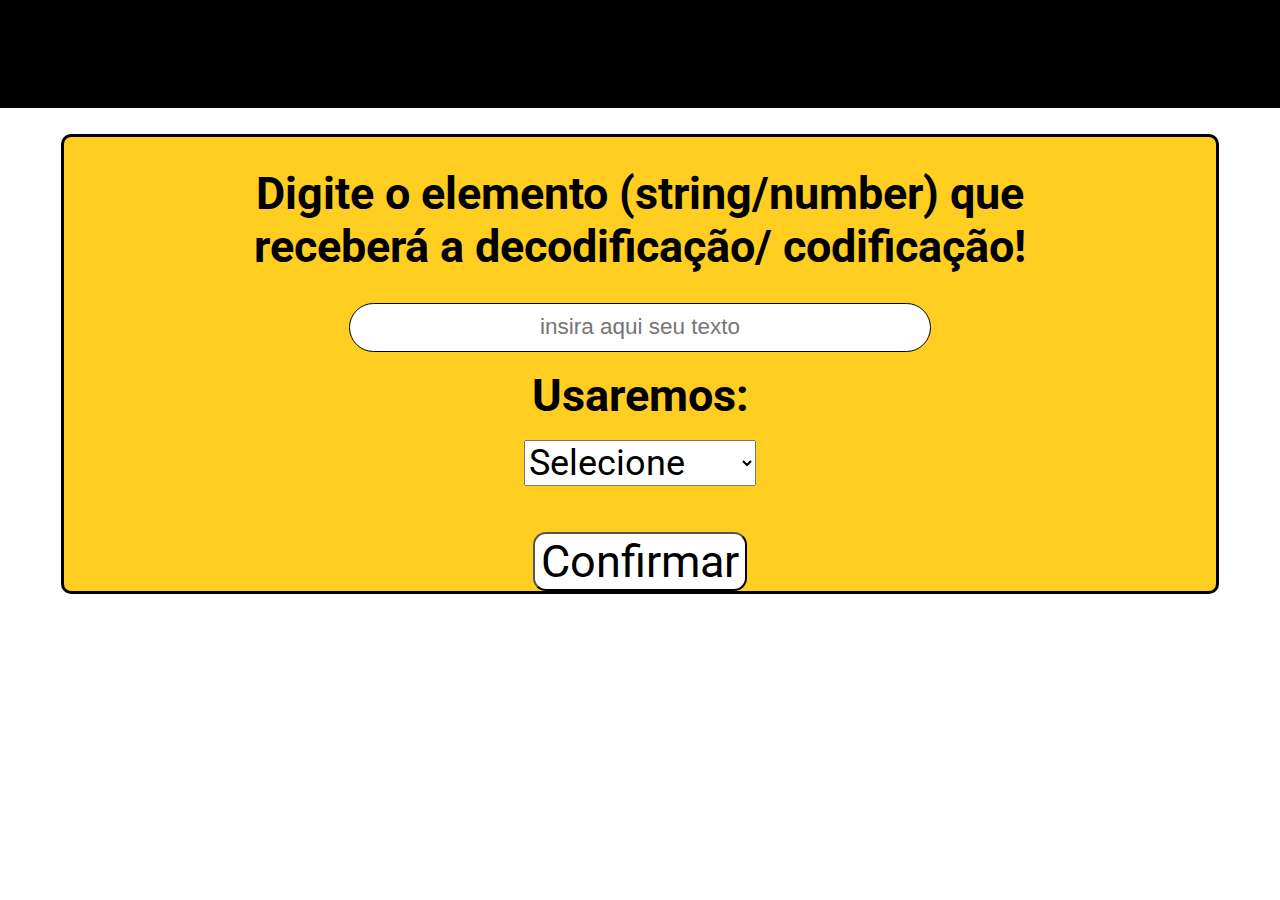
<file: index.html>
<!DOCTYPE html>
    <html lang="PT-BR">
        <head>
            <meta charset="UTF-8">
                <title>Codificação de Cifra de César e Base 64!!</title>
                    <link rel="stylesheet" href="./index.CSS">
                        <link rel="preconnect" href="https://fonts.googleapis.com">
                            <link rel="preconnect" href="https://fonts.gstatic.com" crossorigin>
                                <link href="https://fonts.googleapis.com/css2?family=Chakra+Petch:wght@500&display=swap" rel="stylesheet">
                                                                             </head>

<!-- Primeiramente teremos o nosso campo de entrada textual, onde entrará o texto a ser codificado -->
<!-- Dois campos de seleção com as opções "Cifra de César e Base 64"
     que ao selecionado, usando java e document.querySelector, innerText, exibiremos um novo campo 
     radial (radial buttoms), onde hávera os textos "Codificar" ou "Decodificar".
     Após o botão radial selecionado exibiremos um botão que se relacione com a opção desejada!
     Esse será o botão de ação que, quando for clicado executará a codificação ou decodificação da mensagem.-->
<body>
    <header class="cabecalho"></header>
    <main class="pai">
        <div class="caixa">
            <div class="pos1">
          <span class="j">
            <h1>Digite o elemento (string/number) que receberá a decodificação/ codificação!</h1>
              </div><div class="pos2"><input Id="sz" placeholder="insira aqui seu texto"></input></div>
                                                                     </span>
                                                                  
                <span class="campos-de-selecao">
                    
                    <h2>Usaremos:</h2>
                    <div class="pos4">
                        <Select Id="Selector" >
                        <option value="anth">Selecione</option>
                         <option value="cifra" >Cifra de César</option>                 
                            <option value="base">Base 64</option>
                                                            </Select></div>
                                                            
                                                                    <div Id="condida">
                                                                        <h2>Insira um método</h2>
                                                            <input Id="metodo" type="number" ></input>
                                                            </div>
                                                            <div class="pos3">
                                <div Id="myDIV">
                                    <input Id= "i" type="radio" name="actbt" value="codificador">CODIFICAR</input><br><br>
                                        <input Id="j" type="radio" name="actbt" value="decodificador">DECODIFICAR</input>
                                    </div></div>                <div class="pos5">
                                                                <button type="submit">Confirmar</button></div>
                                                                <div class="pos">
                                                                <div class="results">
                                                                    <h2 Id="Resultado">Resultado:</h2>
                                                                  <p Id="exibemensagem"></p>

                                                                </div>
                                                            </div>
                                                                        </div>
                                                                            </main>
                                                                                </body>
 <script src="./index.js"></script>                                                                               
</html>
</file>
<file: index.CSS>
@import url('https://fonts.googleapis.com/css2?family=Roboto:wght@300&display=swap');


body{
   margin:0%;
    font-family: "Roboto", sans-serif;

}
header{
    width: 100%;
    background-color: black;
    height: 12vh;
}
.pai{
    display:flex;
        margin-top: 2%;
            justify-content: center;
}
h1{
    text-align: center;
    font-size: 5vh;
    margin-left: 10%;
    margin-right: 10%;
  
}
.caixa{
    background-color: rgba(255, 201, 9, 0.9);
        border: 3px solid black;
            border-radius: 10px;
                position: relative;
                    width: 90%;

}
.campos-de-selecao{
    margin-top: 5vh;
       text-align: center;
                font-size: 5vh;
                    line-height: 30%;
}
label{
    margin-left: 35%;
}
.j{
    display: block;
        
}
#sz{
            width: 50%;
            height: 5vh;
            border: 1px solid #000000;
            border-radius: 10vh;
            text-align: center;
            font-size: 2.5vh;
}
.pos2{
    display: flex;
    justify-content: center;
}
.pos5{
    display: flex;
    justify-content: center;
}
.div1{
    color: red
}
p{
    align-items: center;
    color: black;
    
}
h2{
    font-size: 5vh;
}
#myDIV{
   text-align: left;
    display:none;
    
}
.pos3{
    justify-content: center;
    display: flex;
    margin-top: 3%;
}
#condida{
    display: none;
}
#Selector{
    font-size: 4vh;
    box-sizing: content-box;

}
button{ 
  background-color: white;
        margin-top: 1%;
        font-family: "Roboto", sans-serif;
            font-size: 5vh;
                border-radius: 13px;
}
#metodo{
        color: black;
        width: 15vh;
        height: 4vh;
        font-size: 4vh;
}
input[type="radio"] {
    background-color: #fff;
    margin: 0px;
    font: inherit;
    color: currentColor;
    width: 3vh;
    height: 3.15vh;
    border: 0.15em solid currentColor;
    border-radius: 50%;
  }
.pos1{
    display:  flex;
    justify-content: center;
}
.pos4{
    display:  flex;
    justify-content: center;
}
.pos{
    display:  flex;
    justify-content: center;
}
#Resultado{
    color: white;
    text-shadow: black 2px 2px;
}
.results{
    display: none;
    border: 1px white solid;
    background-color: rgba(255, 215, 2, 0.18);
    width: 170vh;
    margin-bottom: 0.5%;
}
Select{
        font-family: "Roboto", sans-serif;
        width:20%;
}
Select:hover{
    background: black;
        color: white
}
</file>
